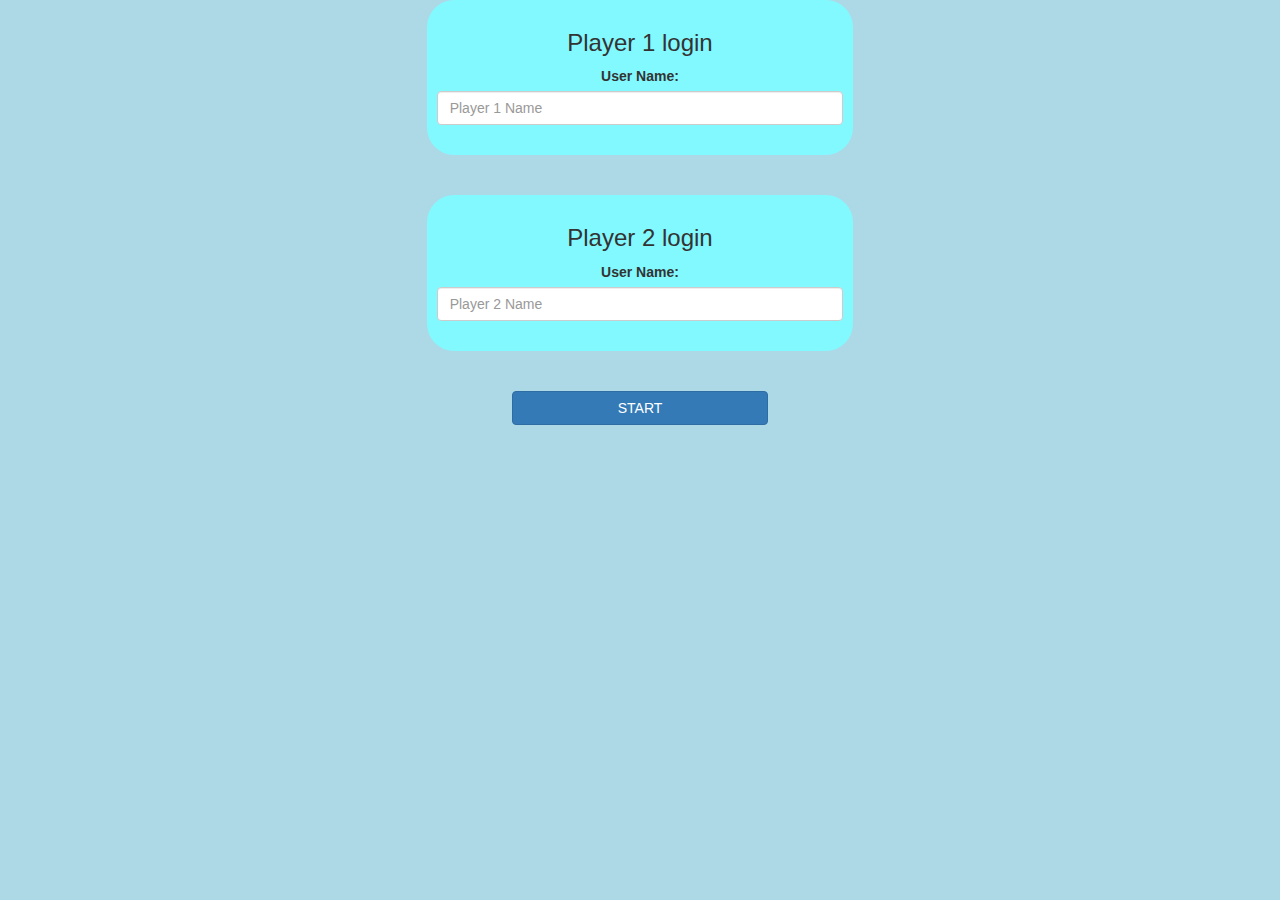
<file: index.html>
<!DOCTYPE html>
<html>
<head>
	<title>Guess The Word</title>

<meta name="viewport" content="width=device-width, initial-scale=1">
<link rel="stylesheet" href="https://maxcdn.bootstrapcdn.com/bootstrap/3.4.0/css/bootstrap.min.css">
<script src="https://ajax.googleapis.com/ajax/libs/jquery/3.4.1/jquery.min.js"></script>
<script src="https://maxcdn.bootstrapcdn.com/bootstrap/3.4.0/js/bootstrap.min.js"></script>

<link rel="stylesheet" type="text/css" href="game.css">

<script src="game_login.js"></script>
</head>
<body>
	
<center>	
	<div class="col-lg-4 col-sm-8 col-xs-11 login_div1">
		<h3>Player 1 login</h3>
		<label>User Name:</label>
		<input type="text" id="player1_name_input" class="form-control" placeholder="Player 1 Name">
		<br>
	</div>
<br>
<br>
    <div class="col-lg-4 col-sm-8 col-xs-11 login_div2">
		<h3>Player 2 login</h3>
		<label>User Name:</label>
		<input type="text" id="player2_name_input" class="form-control" placeholder="Player 2 Name">
		<br>
	</div>
	<br>
	<br>
	<button style="width:20%; height: 20%" class="btn btn-primary" onclick="addUser()">START</button>
</center>

</body>
</html>
</file>
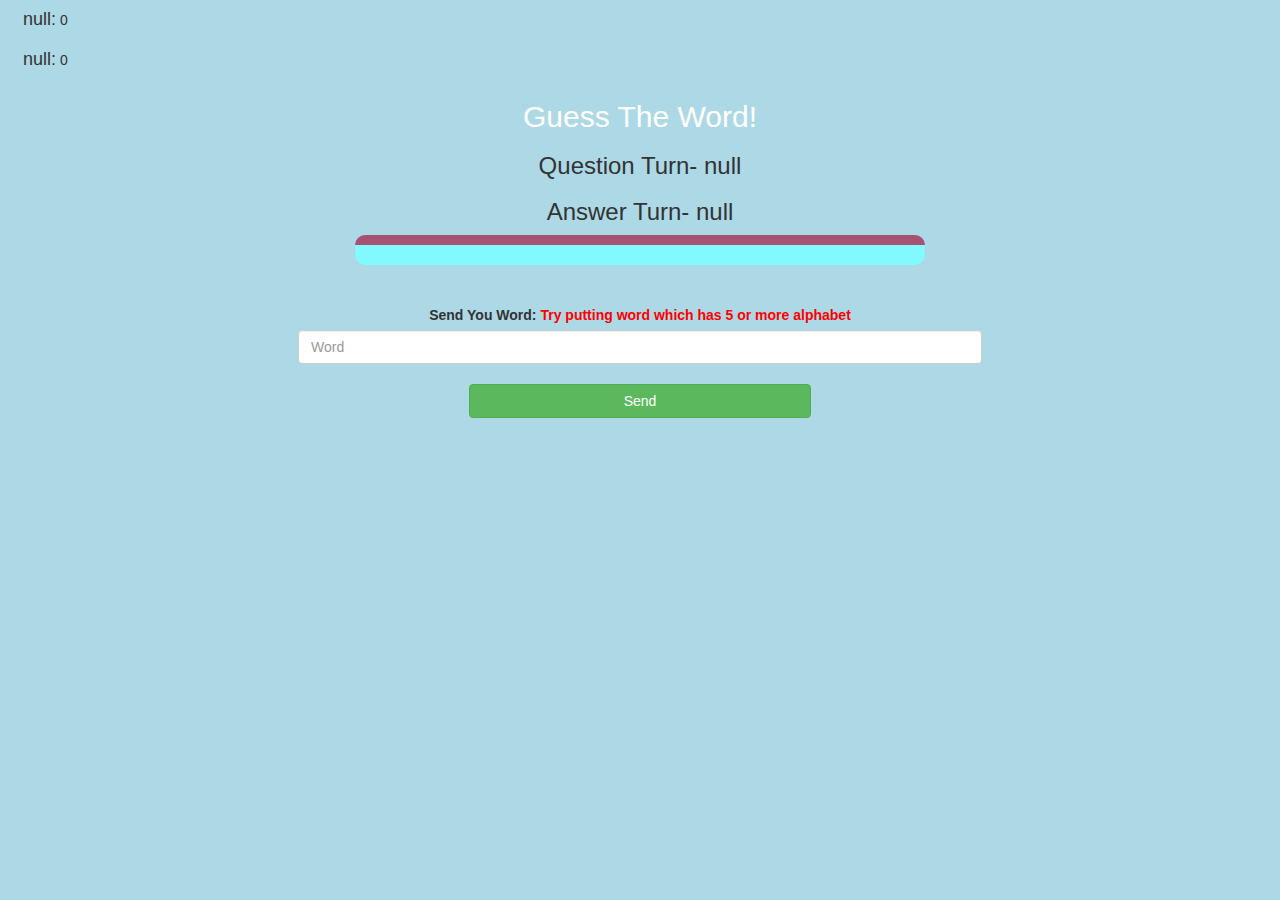
<file: game_page.html>
<!DOCTYPE html>
<html>
<head>
	<title>Guess The Word</title>

<meta name="viewport" content="width=device-width, initial-scale=1">
<link rel="stylesheet" href="https://maxcdn.bootstrapcdn.com/bootstrap/3.4.0/css/bootstrap.min.css">
<script src="https://ajax.googleapis.com/ajax/libs/jquery/3.4.1/jquery.min.js"></script>
<script src="https://maxcdn.bootstrapcdn.com/bootstrap/3.4.0/js/bootstrap.min.js"></script>

<link rel="stylesheet" type="text/css" href="game.css">
</head>
<body>

	<h4 id="player1_name"></h4> <span id="player1_score"></span>
	<br>
	<h4 id="player2_name"></h4> <span id="player2_score"></span>

<div class="container">
	<center>
		<h2 style="color: white;">Guess The Word!</h2>
        <h3 id="player_question"></h3>
		<h3 id="player_answer"></h3>
		<div id="output" class="col-lg-6"></div>
		<br>
		<br>

		<label>Send You Word: <b style="color: red">Try putting word which has 5 or more alphabet</b></label>
        <input type="text" id="word" class="form-control" placeholder="Word">
		<br>
		<button onclick="send()" class="btn btn-success" style="width: 30%;">Send</button>
	</center>
</div>

<script src="game_page.js"></script>
</body>
</html>
</file>
<file: game.css>
body
{
	background: lightblue;
}

	.login_div1 , .login_div2
	{
		background: rgb(130, 249, 255);
		padding: 10px;
		float: none;
		border-radius: 27px;
	}


#player1_name , #player2_name
{
	display: inline-block;
	margin-left: 23px;
}
#word
{
	width: 60%;
}
#word_display
{
	letter-spacing: 5px;
}
#output
{
background: rgb(130, 249, 255);
border-radius: 10px;
border-top: 10px solid #ac395edd;
padding: 10px;
float: none;
text-align: left;
}
</file>
